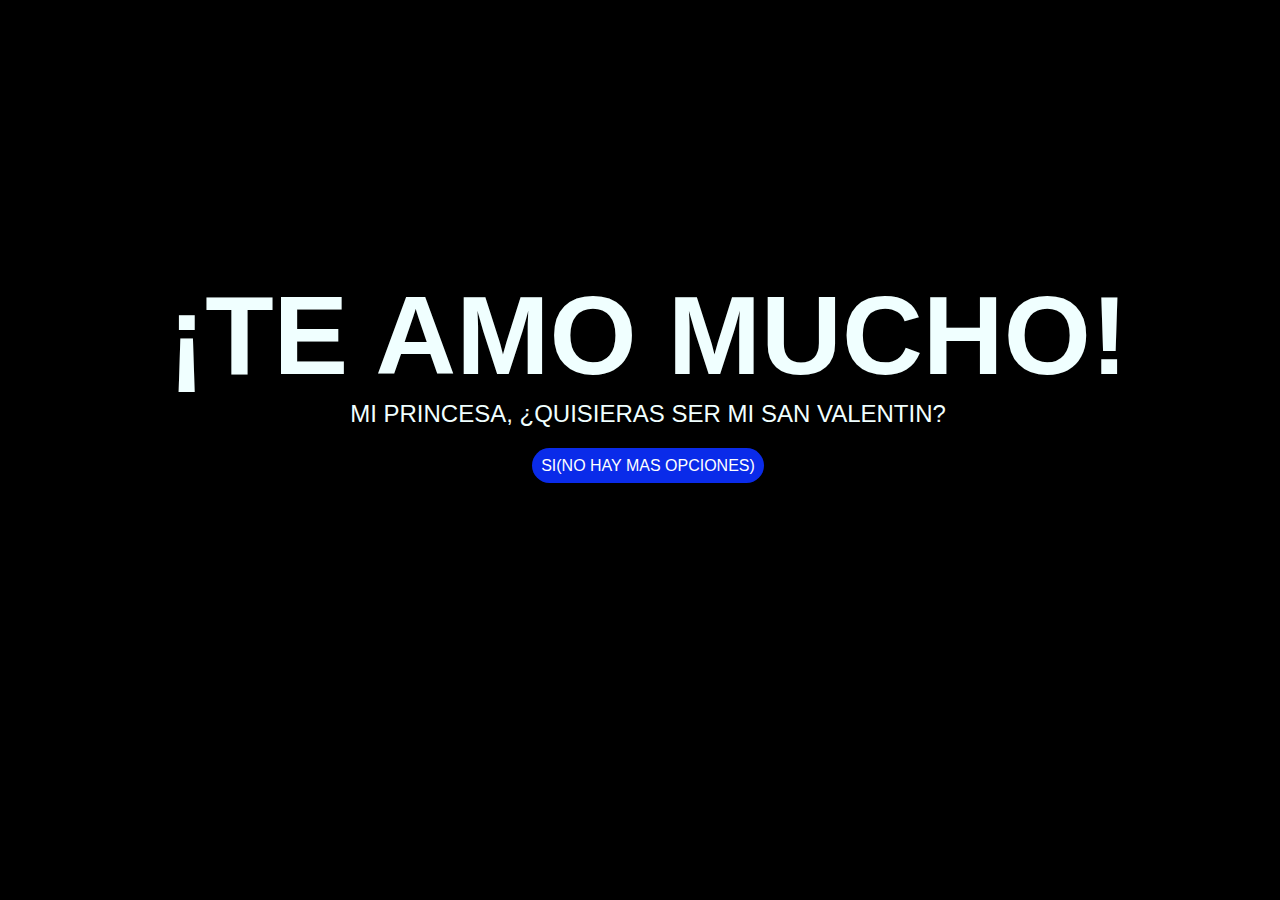
<file: proyecto marco polo/index.html>
<!DOCTYPE html>
<html lang="es">

<head>
    <meta charset="UTF-8">
    <meta http-equiv="X-UA-Compatible" content="IE=edge">
    <meta name="viewport" content="width=device-width, initial-scale=1.0">
    <link rel="stylesheet" href="css/style.css">
    <link rel="icon" href="img/flowers.png" type="image/x-icon">
    <title>Flowers</title>
</head>

<body>
    <div class="greetings">
        <span>¡TE</span>
        <span>AMO</span>
        <span>MUCHO!</span>
    </div>
    <div class="description">
        <span>MI PRINCESA, ¿QUISIERAS SER MI SAN VALENTIN?</span>
    </div>
    <div class="button">
        <button class="botones">
            <a href='flower\flower.html' style='color: #fff;'>SI(NO HAY MAS OPCIONES)</a>
        </button>
    </div>

</body>

</html>
</file>
<file: proyecto marco polo/css/style.css>
*{
    font-family: Verdana, Geneva, Tahoma, sans-serif;
}
body{
    color: azure;
    width: 100%;
    height: 82vh;
    display: flex;
    flex-direction: column;
    align-items: center;
    justify-content: center;
    background-color: black;
    /* padding-top: -30; */
}

.botones{
    padding: 9px;
    border-radius: 80px;
    background-color: transparent;
    border: none;
}

.botones a{
    background-color: #0a2be9;
    padding: 9px;
    border-radius: 80px;
    -webkit-border-radius: 80px;
    -moz-border-radius: 80px;
    -ms-border-radius: 80px;
    -o-border-radius: 80px;

}

.botones a:focus{
    background-color: rgb(50, 194, 194);
}

.greetings{
    font-size: 7rem;
    font-weight: 900;
}
.greetings > span{
    animation: glow 2.5s ease-in-out infinite;
}
@keyframes glow{
    0%, 100%{
        color: #fff;
        text-shadow: 0 0 12px #39c6d6, 0 0 50px #39c6d6, 0 0 100px #39c6d6;
    }
    10%, 90%{
        color: #111;
        text-shadow: none;
    }
}
.greetings > span:nth-child(2){
    animation-delay: .2s ;
}
.greetings > span:nth-child(3){
    animation-delay: .4s ;
}
.greetings > span:nth-child(4){
    animation-delay: .6s;
}
.greetings > span:nth-child(5){
    animation-delay: .8s;
}
.greetings > span:nth-child(6){
    animation-delay: 1s;
}

.description{
    font-size: 1.5rem;
    margin-bottom: 20px;
}

.button a{
    text-decoration: none;
    font-size: 1rem;
    color: #111;
}

@media screen and (max-width: 574px) {
    .greetings{
        display: block;
        font-size: 4rem;
        font-weight: 800;
        text-align: center;
    }
    .description{
        font-size: 2rem;
    }
    
    .button a {
        font-size: 1rem;
    }
}
</file>
